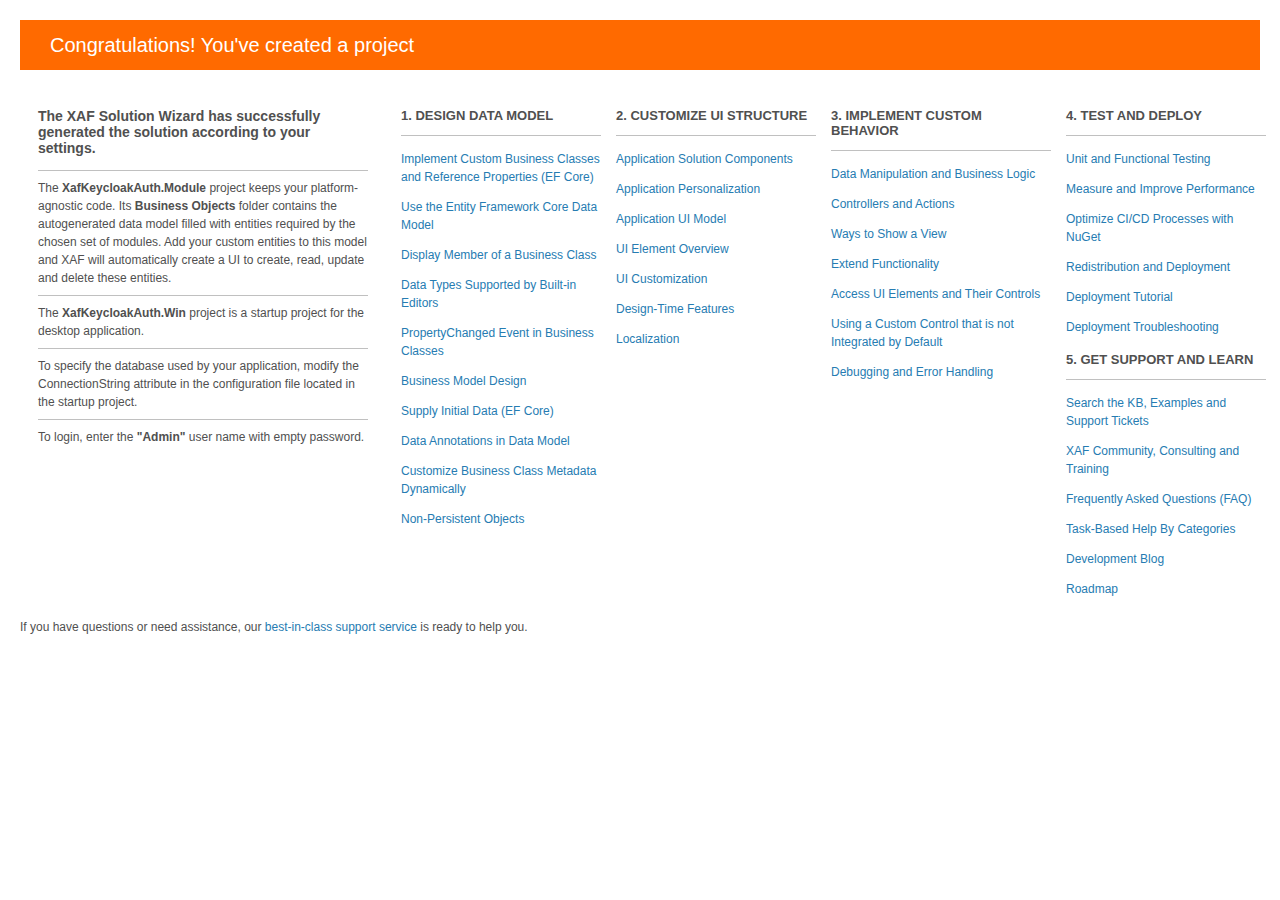
<file: XafKeycloakAuth.Module/Welcome.html>
﻿<!DOCTYPE html>
<html lang="en">
<head>
    <meta charset="utf-8" />
    <title>Your XAF application</title>
    <style>
        body {
            background: #fff;
            color: #505050;
            font: 12px 'Segoe UI', tahoma, arial, helvetica, sans-serif;
            margin: 20px;
            padding: 0;
        }

        #header {
            background: #efefef;
            padding: 0;
        }

        h1 {
            font-size: 20px;
            font-weight: normal;
            margin: 0;
            padding: 0 30px;
            line-height: 50px;
        }

        p {
            font-size: 20px;
            color: #fff;
            background: #ff6a00;
            padding: 0 30px;
            line-height: 50px;
        }

        #main {
            padding: 5px 15px;
        }

        .section {
            width: 18%;
            float: left;
            min-width : 200px;
            margin: 10px 0 0 15px;
        }

        .section h2 {
            font-size: 13px;
            text-transform: uppercase;
            margin: 0;
            border-bottom: 1px solid silver;
            padding-bottom: 12px;
            margin-bottom: 8px;
        }

        .section.first {
            margin-left: 0;
            margin-right : 14px;
            width: 10%;
            min-width : 330px;
        }

        .section.first h2 {
            font-size: 14px;
            text-transform: none;
            margin-bottom: 2px;
            border: none;
        }

        .section.first li {
            border-top: 1px solid silver;
            padding: 8px 0;
        }

        .section.last {
            margin-right: 0;
        }

        ul {
            list-style: none;
            padding: 0;
            margin: 0;
            line-height: 18px;
        }

        li {
            padding: 6px 0;
        }

        a {
            color: #267cb2;
            text-decoration: none;
        }

        a:hover {
            text-decoration: underline;
        }
    </style>
</head>
<body>
    <div id="header">
        <p>Congratulations! You've created a project</p>
    </div>
    <div id="main" style="width:100%">
        <table style="width:100%">
        <tr>
        <td style="width:330px; vertical-align:top">
        <div class="section first">
            <h2>The XAF Solution Wizard has successfully generated the solution according to your settings.</h2>
            <ul>
                <li>The <b>XafKeycloakAuth.Module</b> project keeps your platform-agnostic code.
                Its <b>Business Objects</b> folder contains the autogenerated data model filled with entities required by the chosen set of modules. Add your custom entities to this model and XAF will automatically create a UI to create, read, update and delete these entities.</li>
                <li>The <b>XafKeycloakAuth.Win</b> project is a startup project for the desktop application.</li>
                <li>To specify the database used by your application, modify the ConnectionString attribute in the configuration file located in the startup project.</li>
                <li>To login, enter the <b>"Admin"</b> user name with empty password.</li>
            </ul>
        </div>
        </td>
        <td style="vertical-align:top">
        <div class="section">
            <h2>1. Design Data Model</h2>
            <ul>
                <li><a href="https://docs.devexpress.com/eXpressAppFramework/402978/getting-started/in-depth-tutorial-blazor/business-model-design/business-model-design-with-ef-core/implement-custom-business-classes-and-reference-properties-ef-core">Implement Custom Business Classes and Reference Properties (EF Core)</a></li>
                <li><a href="https://docs.devexpress.com/eXpressAppFramework/402972/concepts/business-model-design/business-model-design-with-entity-framework-core/use-the-entity-framework-core-data-model">Use the Entity Framework Core Data Model</a></li>
                <li><a href="https://docs.devexpress.com/eXpressAppFramework/113525">Display Member of a Business Class</a></li>
                <li><a href="https://docs.devexpress.com/eXpressAppFramework/113014">Data Types Supported by Built-in Editors</a></li>
                <li><a href="https://docs.devexpress.com/eXpressAppFramework/117395">PropertyChanged Event in Business Classes</a></li>
                <li><a href="https://docs.devexpress.com/eXpressAppFramework/113664">Business Model Design</a></li>

                <li><a href="https://docs.devexpress.com/eXpressAppFramework/402985/getting-started/in-depth-tutorial-blazor/business-model-design/business-model-design-with-ef-core/supply-initial-data-ef-core">Supply Initial Data (EF Core)</a></li>
                <li><a href="https://docs.devexpress.com/eXpressAppFramework/112701">Data Annotations in Data Model</a></li>
                <li><a href="https://docs.devexpress.com/eXpressAppFramework/113583">Customize Business Class Metadata Dynamically</a></li>
                <li><a href="https://docs.devexpress.com/eXpressAppFramework/116516">Non-Persistent Objects</a></li>
            </ul>
        </div>
        <div class="section">
            <h2>2. Customize UI Structure</h2>
            <ul>
                <li><a href="https://docs.devexpress.com/eXpressAppFramework/112569">Application Solution Components</a></li>
                <li><a href="https://docs.devexpress.com/eXpressAppFramework/113445">Application Personalization</a></li>
                <li><a href="https://docs.devexpress.com/eXpressAppFramework/112579">Application UI Model</a></li>
                <li><a href="https://docs.devexpress.com/eXpressAppFramework/112607">UI Element Overview</a></li>
                <li><a href="https://docs.devexpress.com/eXpressAppFramework/112748">UI Customization</a></li>
                <li><a href="https://docs.devexpress.com/eXpressAppFramework/112843">Design-Time Features</a></li>
                <li><a href="https://docs.devexpress.com/eXpressAppFramework/113298">Localization</a></li>
            </ul>
        </div>
        <div class="section" style="min-width : 220px">
            <h2>3. Implement Custom Behavior</h2>
            <ul>
                <li><a href="https://docs.devexpress.com/eXpressAppFramework/113708">Data Manipulation and Business Logic</a></li>
                <li><a href="https://docs.devexpress.com/eXpressAppFramework/112623">Controllers and Actions</a></li>
                <li><a href="https://docs.devexpress.com/eXpressAppFramework/112803">Ways to Show a View</a></li>
                <li><a href="https://docs.devexpress.com/eXpressAppFramework/112740">Extend Functionality</a></li>
                <li><a href="https://docs.devexpress.com/eXpressAppFramework/120092">Access UI Elements and Their Controls</a></li>
                <li><a href="https://docs.devexpress.com/eXpressAppFramework/113610">Using a Custom Control that is not Integrated by Default</a></li>
                <li><a href="https://docs.devexpress.com/eXpressAppFramework/112572">Debugging and Error Handling</a></li>
            </ul>
        </div>
        <div class="section">
            <h2>4. Test and Deploy</h2>
            <ul>
                <li><a href="https://docs.devexpress.com/eXpressAppFramework/112572">Unit and Functional Testing</a></li>
                <li><a href="https://www.devexpress.com/kb=T148978">Measure and Improve Performance</a></li>
                <li><a href="https://nuget.devexpress.com">Optimize CI/CD Processes with NuGet</a></li>
                <li><a href="https://docs.devexpress.com/eXpressAppFramework/113033">Redistribution and Deployment</a></li>
                <li><a href="https://docs.devexpress.com/eXpressAppFramework/113231">Deployment Tutorial</a></li>
                <li><a href="https://docs.devexpress.com/eXpressAppFramework/113238">Deployment Troubleshooting</a></li>
            </ul>
        </div>
        <div class="section">
            <h2>5. Get Support and Learn</h2>
            <ul>
                <li><a href="https://www.devexpress.com/sc">Search the KB, Examples and Support Tickets</a></li>
                <li><a href="https://www.devexpress.com/go/XAF_Community_Consulting_Training.aspx">XAF Community, Consulting and Training</a></li>
                <li><a href="https://docs.devexpress.com/eXpressAppFramework/113054">Frequently Asked Questions (FAQ)</a></li>
                <li><a href="https://docs.devexpress.com/eXpressAppFramework/112682/">Task-Based Help By Categories</a></li>
                <li><a href="https://community.devexpress.com/blogs/xaf/">Development Blog</a></li>
                <li><a href="https://www.devexpress.com/go/XAF_Roadmap.aspx">Roadmap</a></li>
            </ul>
        </div>
        </td>
        </tr>
        </table>
    </div>
    <div id="footer">
        <ul><li>If you have questions or need assistance, our <a href="https://supportcenter.devexpress.com/ticket/list/">best-in-class support service</a> is ready to help you.</li></ul>
    </div>
</body>
</html>
</file>
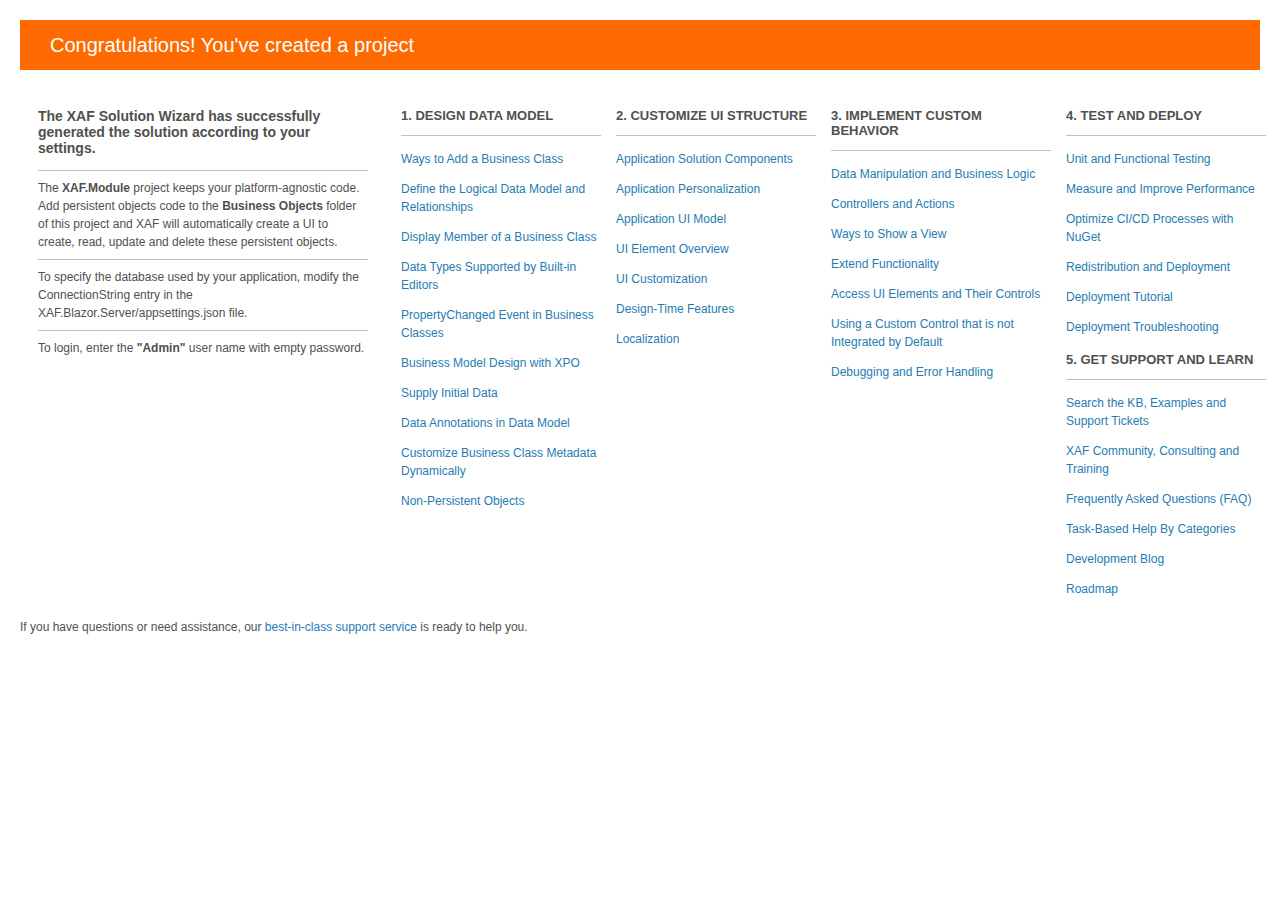
<file: Example/LoginExample/XAF.Module/Welcome.html>
﻿<!DOCTYPE html>
<html lang="en">
<head>
    <meta charset="utf-8" />
    <title>Your XAF application</title>
    <style>
        body {
            background: #fff;
            color: #505050;
            font: 12px 'Segoe UI', tahoma, arial, helvetica, sans-serif;
            margin: 20px;
            padding: 0;
        }

        #header {
            background: #efefef;
            padding: 0;
        }

        h1 {
            font-size: 20px;
            font-weight: normal;
            margin: 0;
            padding: 0 30px;
            line-height: 50px;
        }

        p {
            font-size: 20px;
            color: #fff;
            background: #ff6a00;
            padding: 0 30px;
            line-height: 50px;
        }

        #main {
            padding: 5px 15px;
        }

        .section {
            width: 18%;
            float: left;
            min-width : 200px;
            margin: 10px 0 0 15px;
        }

        .section h2 {
            font-size: 13px;
            text-transform: uppercase;
            margin: 0;
            border-bottom: 1px solid silver;
            padding-bottom: 12px;
            margin-bottom: 8px;
        }

        .section.first {
            margin-left: 0;
            margin-right : 14px;
            width: 10%;
            min-width : 330px;
        }

        .section.first h2 {
            font-size: 14px;
            text-transform: none;
            margin-bottom: 2px;
            border: none;
        }

        .section.first li {
            border-top: 1px solid silver;
            padding: 8px 0;
        }

        .section.last {
            margin-right: 0;
        }

        ul {
            list-style: none;
            padding: 0;
            margin: 0;
            line-height: 18px;
        }

        li {
            padding: 6px 0;
        }

        a {
            color: #267cb2;
            text-decoration: none;
        }

        a:hover {
            text-decoration: underline;
        }
    </style>
</head>
<body>
    <div id="header">
        <p>Congratulations! You've created a project</p>
    </div>
    <div id="main" style="width:100%">
        <table style="width:100%">
        <tr>
        <td style="width:330px; vertical-align:top">
        <div class="section first">
            <h2>The XAF Solution Wizard has successfully generated the solution according to your settings.</h2>
            <ul>
                <li>The <b>XAF.Module</b> project keeps your platform-agnostic code.
                Add persistent objects code to the <b>Business Objects</b> folder of this project and XAF will automatically create a UI to create, read, update and delete these persistent objects.</li>
                <li>To specify the database used by your application, modify the ConnectionString entry in the XAF.Blazor.Server/appsettings.json file.</li>
                <li>To login, enter the <b>"Admin"</b> user name with empty password.</li>
            </ul>
        </div>
        </td>
        <td style="vertical-align:top">
        <div class="section">
            <h2>1. Design Data Model</h2>
            <ul>
                <li><a href="https://docs.devexpress.com/eXpressAppFramework/112847">Ways to Add a Business Class</a></li>
    
                <li><a href="https://docs.devexpress.com/eXpressAppFramework/113586">Define the Logical Data Model and Relationships</a></li>
  
                <li><a href="https://docs.devexpress.com/eXpressAppFramework/113525">Display Member of a Business Class</a></li>
                <li><a href="https://docs.devexpress.com/eXpressAppFramework/113014">Data Types Supported by Built-in Editors</a></li>
                <li><a href="https://docs.devexpress.com/eXpressAppFramework/117395">PropertyChanged Event in Business Classes</a></li>
                <li><a href="https://docs.devexpress.com/eXpressAppFramework/112600">Business Model Design with XPO</a></li>

                <li><a href="https://docs.devexpress.com/eXpressAppFramework/112788">Supply Initial Data</a></li>
                <li><a href="https://docs.devexpress.com/eXpressAppFramework/112701">Data Annotations in Data Model</a></li>
                <li><a href="https://docs.devexpress.com/eXpressAppFramework/113583">Customize Business Class Metadata Dynamically</a></li>
                <li><a href="https://docs.devexpress.com/eXpressAppFramework/116516">Non-Persistent Objects</a></li>
            </ul>
        </div>
        <div class="section">
            <h2>2. Customize UI Structure</h2>
            <ul>
                <li><a href="https://docs.devexpress.com/eXpressAppFramework/112569">Application Solution Components</a></li>
                <li><a href="https://docs.devexpress.com/eXpressAppFramework/113445">Application Personalization</a></li>
                <li><a href="https://docs.devexpress.com/eXpressAppFramework/112579">Application UI Model</a></li>
                <li><a href="https://docs.devexpress.com/eXpressAppFramework/112607">UI Element Overview</a></li>
                <li><a href="https://docs.devexpress.com/eXpressAppFramework/112748">UI Customization</a></li>
                <li><a href="https://docs.devexpress.com/eXpressAppFramework/112843">Design-Time Features</a></li>
                <li><a href="https://docs.devexpress.com/eXpressAppFramework/113298">Localization</a></li>
            </ul>
        </div>
        <div class="section" style="min-width : 220px">
            <h2>3. Implement Custom Behavior</h2>
            <ul>
                <li><a href="https://docs.devexpress.com/eXpressAppFramework/113708">Data Manipulation and Business Logic</a></li>
                <li><a href="https://docs.devexpress.com/eXpressAppFramework/112623">Controllers and Actions</a></li>
                <li><a href="https://docs.devexpress.com/eXpressAppFramework/112803">Ways to Show a View</a></li>
                <li><a href="https://docs.devexpress.com/eXpressAppFramework/112740">Extend Functionality</a></li>
                <li><a href="https://docs.devexpress.com/eXpressAppFramework/120092">Access UI Elements and Their Controls</a></li>
                <li><a href="https://docs.devexpress.com/eXpressAppFramework/113610">Using a Custom Control that is not Integrated by Default</a></li>
                <li><a href="https://docs.devexpress.com/eXpressAppFramework/112572">Debugging and Error Handling</a></li>
            </ul>
        </div>
        <div class="section">
            <h2>4. Test and Deploy</h2>
            <ul>
                <li><a href="https://docs.devexpress.com/eXpressAppFramework/112572">Unit and Functional Testing</a></li>
                <li><a href="https://www.devexpress.com/kb=T148978">Measure and Improve Performance</a></li>
                <li><a href="https://nuget.devexpress.com">Optimize CI/CD Processes with NuGet</a></li>
                <li><a href="https://docs.devexpress.com/eXpressAppFramework/113033">Redistribution and Deployment</a></li>
                <li><a href="https://docs.devexpress.com/eXpressAppFramework/113231">Deployment Tutorial</a></li>
                <li><a href="https://docs.devexpress.com/eXpressAppFramework/113238">Deployment Troubleshooting</a></li>
            </ul>
        </div>
        <div class="section">
            <h2>5. Get Support and Learn</h2>
            <ul>
                <li><a href="https://www.devexpress.com/sc">Search the KB, Examples and Support Tickets</a></li>
                <li><a href="https://www.devexpress.com/go/XAF_Community_Consulting_Training.aspx">XAF Community, Consulting and Training</a></li>
                <li><a href="https://docs.devexpress.com/eXpressAppFramework/113054">Frequently Asked Questions (FAQ)</a></li>
                <li><a href="https://docs.devexpress.com/eXpressAppFramework/112682/">Task-Based Help By Categories</a></li>
                <li><a href="https://community.devexpress.com/blogs/xaf/">Development Blog</a></li>
                <li><a href="https://www.devexpress.com/go/XAF_Roadmap.aspx">Roadmap</a></li>
            </ul>
        </div>
        </td>
        </tr>
        </table>
    </div>
    <div id="footer">
        <ul><li>If you have questions or need assistance, our <a href="https://www.devexpress.com/Support/Center/">best-in-class support service</a> is ready to help you.</li></ul>
    </div>
</body>
</html>
</file>
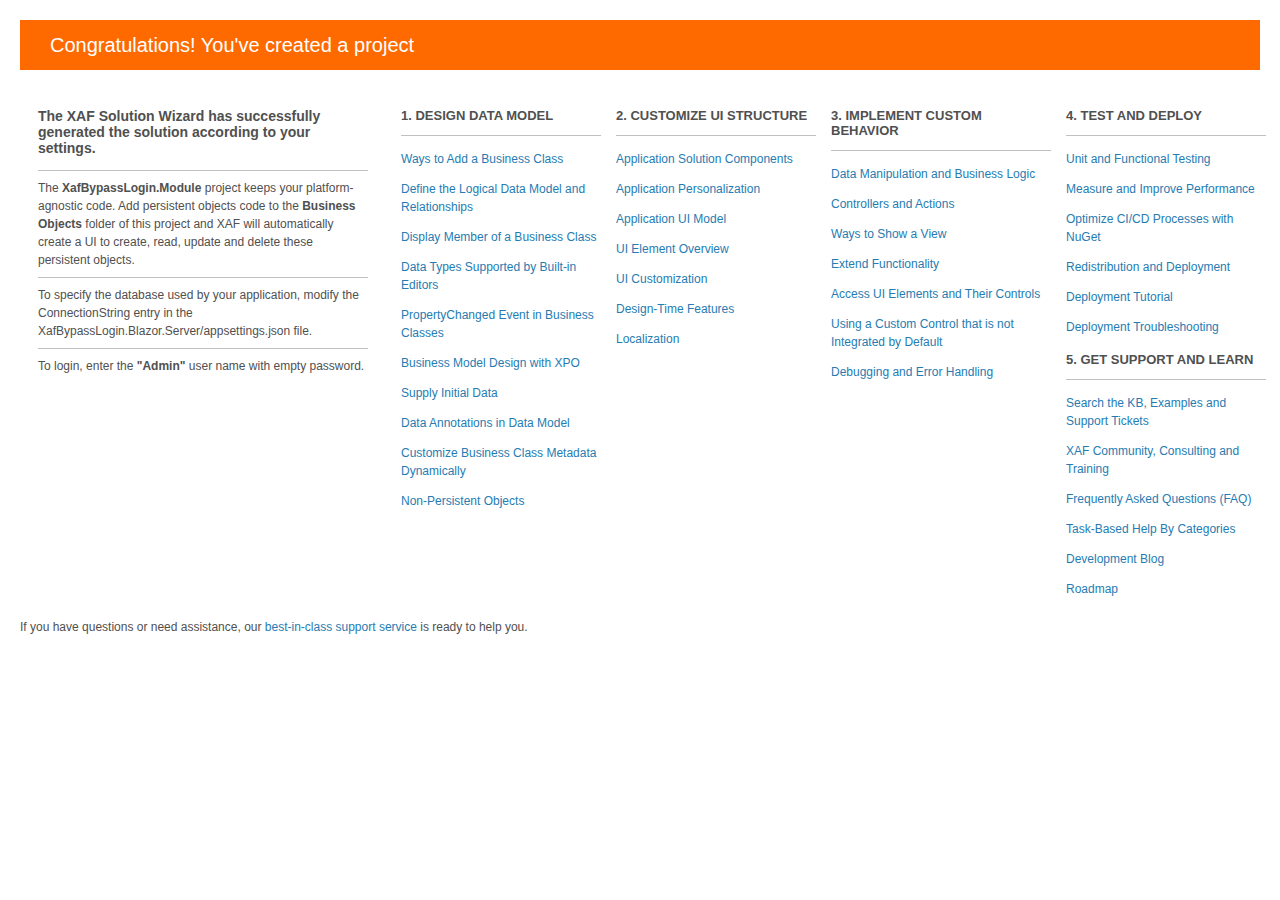
<file: Example/XafBypassLogin-master/XafBypassLogin.Module/Welcome.html>
﻿<!DOCTYPE html>
<html lang="en">
<head>
    <meta charset="utf-8" />
    <title>Your XAF application</title>
    <style>
        body {
            background: #fff;
            color: #505050;
            font: 12px 'Segoe UI', tahoma, arial, helvetica, sans-serif;
            margin: 20px;
            padding: 0;
        }

        #header {
            background: #efefef;
            padding: 0;
        }

        h1 {
            font-size: 20px;
            font-weight: normal;
            margin: 0;
            padding: 0 30px;
            line-height: 50px;
        }

        p {
            font-size: 20px;
            color: #fff;
            background: #ff6a00;
            padding: 0 30px;
            line-height: 50px;
        }

        #main {
            padding: 5px 15px;
        }

        .section {
            width: 18%;
            float: left;
            min-width : 200px;
            margin: 10px 0 0 15px;
        }

        .section h2 {
            font-size: 13px;
            text-transform: uppercase;
            margin: 0;
            border-bottom: 1px solid silver;
            padding-bottom: 12px;
            margin-bottom: 8px;
        }

        .section.first {
            margin-left: 0;
            margin-right : 14px;
            width: 10%;
            min-width : 330px;
        }

        .section.first h2 {
            font-size: 14px;
            text-transform: none;
            margin-bottom: 2px;
            border: none;
        }

        .section.first li {
            border-top: 1px solid silver;
            padding: 8px 0;
        }

        .section.last {
            margin-right: 0;
        }

        ul {
            list-style: none;
            padding: 0;
            margin: 0;
            line-height: 18px;
        }

        li {
            padding: 6px 0;
        }

        a {
            color: #267cb2;
            text-decoration: none;
        }

        a:hover {
            text-decoration: underline;
        }
    </style>
</head>
<body>
    <div id="header">
        <p>Congratulations! You've created a project</p>
    </div>
    <div id="main" style="width:100%">
        <table style="width:100%">
        <tr>
        <td style="width:330px; vertical-align:top">
        <div class="section first">
            <h2>The XAF Solution Wizard has successfully generated the solution according to your settings.</h2>
            <ul>
                <li>The <b>XafBypassLogin.Module</b> project keeps your platform-agnostic code.
                Add persistent objects code to the <b>Business Objects</b> folder of this project and XAF will automatically create a UI to create, read, update and delete these persistent objects.</li>
                <li>To specify the database used by your application, modify the ConnectionString entry in the XafBypassLogin.Blazor.Server/appsettings.json file.</li>
                <li>To login, enter the <b>"Admin"</b> user name with empty password.</li>
            </ul>
        </div>
        </td>
        <td style="vertical-align:top">
        <div class="section">
            <h2>1. Design Data Model</h2>
            <ul>
                <li><a href="https://docs.devexpress.com/eXpressAppFramework/112847">Ways to Add a Business Class</a></li>
                <li><a href="https://docs.devexpress.com/eXpressAppFramework/113586">Define the Logical Data Model and Relationships</a></li>
                <li><a href="https://docs.devexpress.com/eXpressAppFramework/113525">Display Member of a Business Class</a></li>
                <li><a href="https://docs.devexpress.com/eXpressAppFramework/113014">Data Types Supported by Built-in Editors</a></li>
                <li><a href="https://docs.devexpress.com/eXpressAppFramework/117395">PropertyChanged Event in Business Classes</a></li>
                <li><a href="https://docs.devexpress.com/eXpressAppFramework/112600">Business Model Design with XPO</a></li>

                <li><a href="https://docs.devexpress.com/eXpressAppFramework/112788">Supply Initial Data</a></li>
                <li><a href="https://docs.devexpress.com/eXpressAppFramework/112701">Data Annotations in Data Model</a></li>
                <li><a href="https://docs.devexpress.com/eXpressAppFramework/113583">Customize Business Class Metadata Dynamically</a></li>
                <li><a href="https://docs.devexpress.com/eXpressAppFramework/116516">Non-Persistent Objects</a></li>
            </ul>
        </div>
        <div class="section">
            <h2>2. Customize UI Structure</h2>
            <ul>
                <li><a href="https://docs.devexpress.com/eXpressAppFramework/112569">Application Solution Components</a></li>
                <li><a href="https://docs.devexpress.com/eXpressAppFramework/113445">Application Personalization</a></li>
                <li><a href="https://docs.devexpress.com/eXpressAppFramework/112579">Application UI Model</a></li>
                <li><a href="https://docs.devexpress.com/eXpressAppFramework/112607">UI Element Overview</a></li>
                <li><a href="https://docs.devexpress.com/eXpressAppFramework/112748">UI Customization</a></li>
                <li><a href="https://docs.devexpress.com/eXpressAppFramework/112843">Design-Time Features</a></li>
                <li><a href="https://docs.devexpress.com/eXpressAppFramework/113298">Localization</a></li>
            </ul>
        </div>
        <div class="section" style="min-width : 220px">
            <h2>3. Implement Custom Behavior</h2>
            <ul>
                <li><a href="https://docs.devexpress.com/eXpressAppFramework/113708">Data Manipulation and Business Logic</a></li>
                <li><a href="https://docs.devexpress.com/eXpressAppFramework/112623">Controllers and Actions</a></li>
                <li><a href="https://docs.devexpress.com/eXpressAppFramework/112803">Ways to Show a View</a></li>
                <li><a href="https://docs.devexpress.com/eXpressAppFramework/112740">Extend Functionality</a></li>
                <li><a href="https://docs.devexpress.com/eXpressAppFramework/120092">Access UI Elements and Their Controls</a></li>
                <li><a href="https://docs.devexpress.com/eXpressAppFramework/113610">Using a Custom Control that is not Integrated by Default</a></li>
                <li><a href="https://docs.devexpress.com/eXpressAppFramework/112572">Debugging and Error Handling</a></li>
            </ul>
        </div>
        <div class="section">
            <h2>4. Test and Deploy</h2>
            <ul>
                <li><a href="https://docs.devexpress.com/eXpressAppFramework/112572">Unit and Functional Testing</a></li>
                <li><a href="https://www.devexpress.com/kb=T148978">Measure and Improve Performance</a></li>
                <li><a href="https://nuget.devexpress.com">Optimize CI/CD Processes with NuGet</a></li>
                <li><a href="https://docs.devexpress.com/eXpressAppFramework/113033">Redistribution and Deployment</a></li>
                <li><a href="https://docs.devexpress.com/eXpressAppFramework/113231">Deployment Tutorial</a></li>
                <li><a href="https://docs.devexpress.com/eXpressAppFramework/113238">Deployment Troubleshooting</a></li>
            </ul>
        </div>
        <div class="section">
            <h2>5. Get Support and Learn</h2>
            <ul>
                <li><a href="https://www.devexpress.com/sc">Search the KB, Examples and Support Tickets</a></li>
                <li><a href="https://www.devexpress.com/go/XAF_Community_Consulting_Training.aspx">XAF Community, Consulting and Training</a></li>
                <li><a href="https://docs.devexpress.com/eXpressAppFramework/113054">Frequently Asked Questions (FAQ)</a></li>
                <li><a href="https://docs.devexpress.com/eXpressAppFramework/112682/">Task-Based Help By Categories</a></li>
                <li><a href="https://community.devexpress.com/blogs/xaf/">Development Blog</a></li>
                <li><a href="https://www.devexpress.com/go/XAF_Roadmap.aspx">Roadmap</a></li>
            </ul>
        </div>
        </td>
        </tr>
        </table>
    </div>
    <div id="footer">
        <ul><li>If you have questions or need assistance, our <a href="https://supportcenter.devexpress.com/ticket/list/">best-in-class support service</a> is ready to help you.</li></ul>
    </div>
</body>
</html>
</file>
